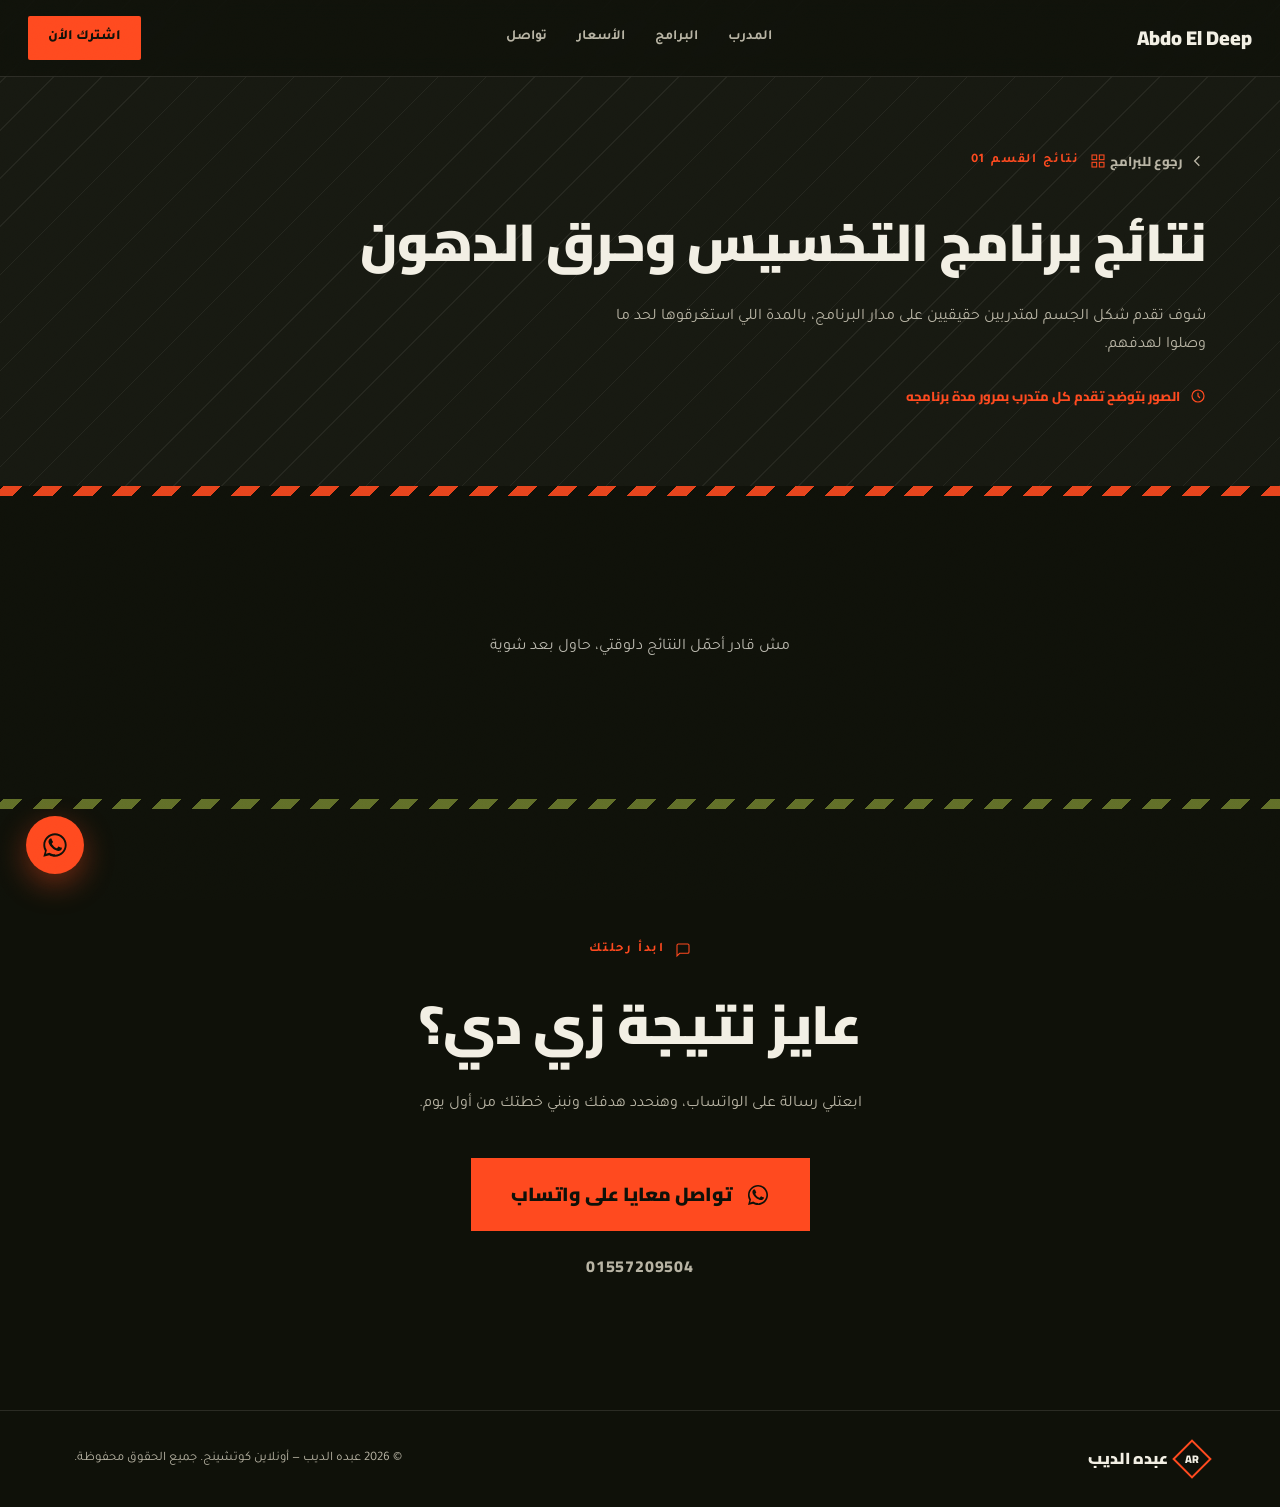
<file: results-fatloss.html>
<!DOCTYPE html>
<html lang="ar" dir="rtl">


<head>
  <meta charset="UTF-8">
  <meta name="viewport" content="width=device-width, initial-scale=1.0">

  <title>نتائج التخسيس وحرق الدهون قبل وبعد | عبده الديب</title>
  <meta name="description" content="شاهد نتائج متدربين عبده الديب في التخسيس وحرق الدهون، وتطور شكل الجسم خلال برامج التدريب والتغذية والمتابعة أونلاين.">
  <meta name="robots" content="index, follow">
  <link rel="canonical" href="https://coacheldeep.runasp.net/results-fatloss.html">

  <meta property="og:type" content="website">
  <meta property="og:title" content="نتائج التخسيس وحرق الدهون | عبده الديب">
  <meta property="og:description" content="نتائج حقيقية لمتدربين في برامج التخسيس وحرق الدهون مع عبده الديب.">
  <meta property="og:url" content="https://coacheldeep.runasp.net/results-fatloss.html">
  <meta property="og:locale" content="ar_EG">

  <meta name="twitter:card" content="summary">

  <link rel="preconnect" href="https://fonts.googleapis.com">
  <link rel="preconnect" href="https://fonts.gstatic.com" crossorigin>
  <link href="https://fonts.googleapis.com/css2?family=Cairo:wght@400;600;700;800;900&family=Tajawal:wght@300;400;500;700;900&display=swap" rel="stylesheet">

  <link rel="stylesheet" href="style.css">
</head>


<body>

  <div class="grain"></div>
  <header>
    <a href="index.html#top" class="logo">Abdo El Deep</a>
    <nav>
      <ul>
        <li><a href="index.html#about">المدرب</a></li>
        <li><a href="index.html#programs">البرامج</a></li>
        <li><a href="index.html#pricing">الأسعار</a></li>
        <li><a href="index.html#contact">تواصل</a></li>
      </ul>
    </nav>
    <a class="nav-cta" href="index.html#pricing"
      rel="noopener">
      اشترك الأن
    </a>
    <button class="burger" aria-label="فتح القائمة" aria-expanded="false" onclick="toggleMobileNav()">☰</button>
  </header>
  <div id="mnav">
    <button class="mnav-close" aria-label="إغلاق القائمة" onclick="toggleMobileNav()">×</button>
    <ul>
      <li><a href="index.html#about" onclick="toggleMobileNav()">المدرب</a></li>
      <li><a href="index.html#programs" onclick="toggleMobileNav()">البرامج</a></li>
      <li><a href="index.html#pricing" onclick="toggleMobileNav()">الأسعار</a></li>
      <li><a href="index.html#contact" onclick="toggleMobileNav()">تواصل</a></li>
      <li><a href="https://wa.me/201557209504" style="color:var(--ember)">واتساب مباشر</a></li>
    </ul>
  </div>

  <section class="results-hero">
    <div class="wrap">
      <a class="back-link reveal" href="index.html#programs">
        <svg viewBox="0 0 24 24" fill="none" stroke="currentColor" stroke-width="2">
          <path d="M14 5l-7 7 7 7" />
        </svg>
        رجوع للبرامج
      </a>
      <div class="eyebrow">
        <svg viewBox="0 0 24 24" fill="none" stroke="currentColor" stroke-width="1.6">
          <rect x="3" y="3" width="7" height="7" />
          <rect x="14" y="3" width="7" height="7" />
          <rect x="3" y="14" width="7" height="7" />
          <rect x="14" y="14" width="7" height="7" />
        </svg>
        نتائج القسم 01
      </div>
      <h1 class="reveal">نتائج برنامج التخسيس وحرق الدهون</h1>
      <p class="reveal">شوف تقدم شكل الجسم لمتدربين حقيقيين على مدار البرنامج، بالمدة اللي استغرقوها لحد ما وصلوا
        لهدفهم.</p>
      <div class="duration-note reveal">
        <svg width="16" height="16" viewBox="0 0 24 24" fill="none" stroke="currentColor" stroke-width="1.8">
          <circle cx="12" cy="12" r="9" />
          <path d="M12 7v5l3 3" />
        </svg>
        الصور بتوضح تقدم كل متدرب بمرور مدة برنامجه
      </div>
    </div>
  </section>

  <div class="hazard"></div>

  <section style="padding:0;">
    <div class="wrap client-grid" data-goal="1">
      <p class="grid-status">جاري تحميل النتائج...</p>
    </div>
  </section>

  <div class="hazard olive"></div>

  <section class="contact" id="contact">
    <div class="wrap reveal">
      <div class="eyebrow" style="justify-content:center;">
        <svg viewBox="0 0 24 24" fill="none" stroke="currentColor" stroke-width="1.6">
          <path d="M21 15a2 2 0 0 1-2 2H7l-4 4V5a2 2 0 0 1 2-2h14a2 2 0 0 1 2 2z" />
        </svg>
        ابدأ رحلتك
      </div>
      <h2>عايز نتيجة زي دي؟</h2>
      <p>ابعتلي رسالة على الواتساب، وهنحدد هدفك ونبني خطتك من أول يوم.</p>
      <a class="whatsapp-btn" href="https://wa.me/201557209504?text=عايز%20أبدأ%20أونلاين%20كوتشينج%20معاك"
        target="_blank" rel="noopener">
        <svg width="24" height="24" viewBox="0 0 24 24" fill="currentColor">
          <path
            d="M17.5 14.4c-.3-.2-1.7-.9-2-1-.3-.1-.5-.1-.7.1-.2.3-.7 1-.9 1.1-.2.2-.3.2-.6.1-.3-.2-1.2-.5-2.3-1.5-.8-.8-1.4-1.7-1.6-2-.2-.3 0-.5.1-.6.1-.1.3-.3.4-.5.1-.1.2-.3.3-.5.1-.2 0-.4 0-.5C10 9 9.4 7.6 9.2 7c-.2-.5-.4-.5-.6-.5h-.5c-.2 0-.5.1-.7.3-.2.3-1 1-1 2.3 0 1.4 1 2.7 1.1 2.9.1.2 2 3.1 4.9 4.3.7.3 1.2.5 1.6.6.7.2 1.3.2 1.8.1.5-.1 1.7-.7 1.9-1.4.2-.7.2-1.2.2-1.3-.1-.1-.3-.2-.6-.4z" />
          <path
            d="M12 2C6.5 2 2 6.5 2 12c0 1.9.5 3.6 1.4 5.1L2 22l5.1-1.3C8.5 21.5 10.2 22 12 22c5.5 0 10-4.5 10-10S17.5 2 12 2zm0 18c-1.6 0-3.1-.4-4.4-1.2l-.3-.2-3.1.8.8-3-.2-.3C4 14.7 3.6 13.4 3.6 12c0-4.6 3.8-8.4 8.4-8.4s8.4 3.8 8.4 8.4-3.8 8.4-8.4 8.4z" />
        </svg>
        تواصل معايا على واتساب
      </a>
      <div class="phone-line">01557209504</div>
    </div>
  </section>

   <footer>
    <div class="wrap"
      style="display:flex; justify-content:space-between; align-items:center; flex-wrap:wrap; gap:16px; width:100%;">
      <div class="logo" style="font-size:16px;"><span class="badge"
          style="width:28px; height:28px; font-size:11px;"><span>AR</span></span> عبده الديب</div>
      <div class="fnote">© 2026 عبده الديب — أونلاين كوتشينج. جميع الحقوق محفوظة.</div>
    </div>
  </footer>

    <a class="float-wa" href="index.html#pricing"
    rel="noopener" aria-label="واتساب">
    <svg width="28" height="28" viewBox="0 0 24 24" fill="currentColor">
      <path
        d="M17.5 14.4c-.3-.2-1.7-.9-2-1-.3-.1-.5-.1-.7.1-.2.3-.7 1-.9 1.1-.2.2-.3.2-.6.1-.3-.2-1.2-.5-2.3-1.5-.8-.8-1.4-1.7-1.6-2-.2-.3 0-.5.1-.6.1-.1.3-.3.4-.5.1-.1.2-.3.3-.5.1-.2 0-.4 0-.5C10 9 9.4 7.6 9.2 7c-.2-.5-.4-.5-.6-.5h-.5c-.2 0-.5.1-.7.3-.2.3-1 1-1 2.3 0 1.4 1 2.7 1.1 2.9.1.2 2 3.1 4.9 4.3.7.3 1.2.5 1.6.6.7.2 1.3.2 1.8.1.5-.1 1.7-.7 1.9-1.4.2-.7.2-1.2.2-1.3-.1-.1-.3-.2-.6-.4z" />
      <path
        d="M12 2C6.5 2 2 6.5 2 12c0 1.9.5 3.6 1.4 5.1L2 22l5.1-1.3C8.5 21.5 10.2 22 12 22c5.5 0 10-4.5 10-10S17.5 2 12 2zm0 18c-1.6 0-3.1-.4-4.4-1.2l-.3-.2-3.1.8.8-3-.2-.3C4 14.7 3.6 13.4 3.6 12c0-4.6 3.8-8.4 8.4-8.4s8.4 3.8 8.4 8.4-3.8 8.4-8.4 8.4z" />
    </svg>
  </a>

  <script src="script.js"></script>

</body>

</html>
</file>
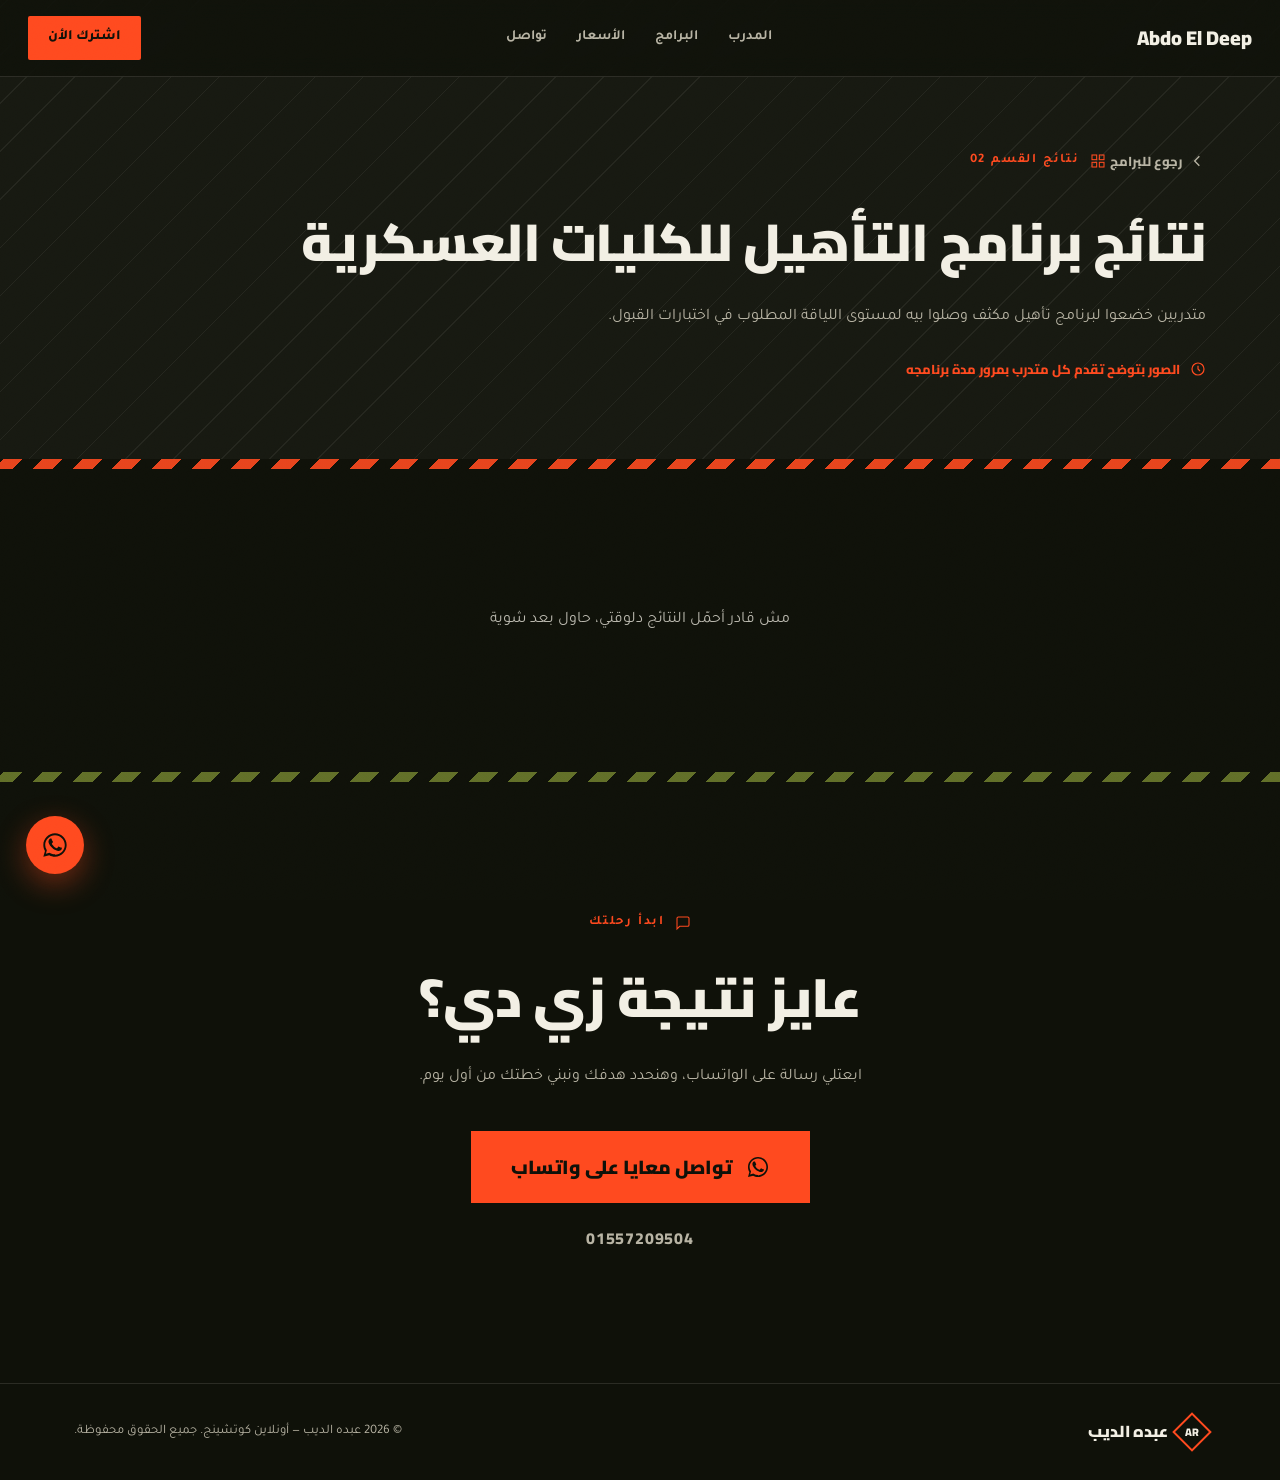
<file: results-military.html>
<!DOCTYPE html>
<html lang="ar" dir="rtl">


<head>
  <meta charset="UTF-8">
  <meta name="viewport" content="width=device-width, initial-scale=1.0">

  <title>نتائج التأهيل للكليات العسكرية | عبده الديب</title>
  <meta name="description" content="شاهد نتائج متدربين عبده الديب في برامج التأهيل البدني واختبارات اللياقة للكليات العسكرية، مع خطط تدريب ومتابعة تدريجية.">
  <meta name="robots" content="index, follow">
  <link rel="canonical" href="https://coacheldeep.runasp.net/results-military.html">

  <meta property="og:type" content="website">
  <meta property="og:title" content="نتائج التأهيل للكليات العسكرية | عبده الديب">
  <meta property="og:description" content="نتائج متدربين برامج التأهيل البدني للكليات العسكرية.">
  <meta property="og:url" content="https://coacheldeep.runasp.net/results-military.html">
  <meta property="og:locale" content="ar_EG">
  <meta name="twitter:card" content="summary">

  <link rel="preconnect" href="https://fonts.googleapis.com">
  <link rel="preconnect" href="https://fonts.gstatic.com" crossorigin>
  <link href="https://fonts.googleapis.com/css2?family=Cairo:wght@400;600;700;800;900&family=Tajawal:wght@300;400;500;700;900&display=swap" rel="stylesheet">

  <link rel="stylesheet" href="style.css">
</head>


<body>

  <div class="grain"></div>

    <header>
    <a href="index.html#top" class="logo">Abdo El Deep</a>
    <nav>
      <ul>
        <li><a href="index.html#about">المدرب</a></li>
        <li><a href="index.html#programs">البرامج</a></li>
        <li><a href="index.html#pricing">الأسعار</a></li>
        <li><a href="index.html#contact">تواصل</a></li>
      </ul>
    </nav>
    <a class="nav-cta" href="index.html#pricing"
      rel="noopener">
      اشترك الأن
    </a>
    <button class="burger" aria-label="فتح القائمة" aria-expanded="false" onclick="toggleMobileNav()">☰</button>
  </header>

  <div id="mnav">
    <button class="mnav-close" aria-label="إغلاق القائمة" onclick="toggleMobileNav()">×</button>
    <ul>
      <li><a href="index.html#about" onclick="toggleMobileNav()">المدرب</a></li>
      <li><a href="index.html#programs" onclick="toggleMobileNav()">البرامج</a></li>
      <li><a href="index.html#pricing" onclick="toggleMobileNav()">الأسعار</a></li>
      <li><a href="index.html#contact" onclick="toggleMobileNav()">تواصل</a></li>
      <li><a href="https://wa.me/201557209504" style="color:var(--ember)">واتساب مباشر</a></li>
    </ul>
  </div>

  <section class="results-hero">
    <div class="wrap">
      <a class="back-link reveal" href="index.html#programs">
        <svg viewBox="0 0 24 24" fill="none" stroke="currentColor" stroke-width="2"><path d="M14 5l-7 7 7 7"/></svg>
        رجوع للبرامج
      </a>
      <div class="eyebrow">
        <svg viewBox="0 0 24 24" fill="none" stroke="currentColor" stroke-width="1.6">
          <rect x="3" y="3" width="7" height="7" />
          <rect x="14" y="3" width="7" height="7" />
          <rect x="3" y="14" width="7" height="7" />
          <rect x="14" y="14" width="7" height="7" />
        </svg>
        نتائج القسم 02
      </div>
      <h1 class="reveal">نتائج برنامج التأهيل للكليات العسكرية</h1>
      <p class="reveal">متدربين خضعوا لبرنامج تأهيل مكثف وصلوا بيه لمستوى اللياقة المطلوب في اختبارات القبول.</p>
      <div class="duration-note reveal">
        <svg width="16" height="16" viewBox="0 0 24 24" fill="none" stroke="currentColor" stroke-width="1.8"><circle cx="12" cy="12" r="9"/><path d="M12 7v5l3 3"/></svg>
        الصور بتوضح تقدم كل متدرب بمرور مدة برنامجه
      </div>
    </div>
  </section>

  <div class="hazard"></div>

  <section style="padding:0;">
    <div class="wrap client-grid" data-goal="0">
      <p class="grid-status">جاري تحميل النتائج...</p>
    </div>
  </section>

  <div class="hazard olive"></div>

  <section class="contact" id="contact">
    <div class="wrap reveal">
      <div class="eyebrow" style="justify-content:center;">
        <svg viewBox="0 0 24 24" fill="none" stroke="currentColor" stroke-width="1.6">
          <path d="M21 15a2 2 0 0 1-2 2H7l-4 4V5a2 2 0 0 1 2-2h14a2 2 0 0 1 2 2z" />
        </svg>
        ابدأ رحلتك
      </div>
      <h2>عايز نتيجة زي دي؟</h2>
      <p>ابعتلي رسالة على الواتساب، وهنحدد هدفك ونبني خطتك من أول يوم.</p>
      <a class="whatsapp-btn" href="https://wa.me/201557209504?text=عايز%20أبدأ%20أونلاين%20كوتشينج%20معاك"
        target="_blank" rel="noopener">
        <svg width="24" height="24" viewBox="0 0 24 24" fill="currentColor">
          <path
            d="M17.5 14.4c-.3-.2-1.7-.9-2-1-.3-.1-.5-.1-.7.1-.2.3-.7 1-.9 1.1-.2.2-.3.2-.6.1-.3-.2-1.2-.5-2.3-1.5-.8-.8-1.4-1.7-1.6-2-.2-.3 0-.5.1-.6.1-.1.3-.3.4-.5.1-.1.2-.3.3-.5.1-.2 0-.4 0-.5C10 9 9.4 7.6 9.2 7c-.2-.5-.4-.5-.6-.5h-.5c-.2 0-.5.1-.7.3-.2.3-1 1-1 2.3 0 1.4 1 2.7 1.1 2.9.1.2 2 3.1 4.9 4.3.7.3 1.2.5 1.6.6.7.2 1.3.2 1.8.1.5-.1 1.7-.7 1.9-1.4.2-.7.2-1.2.2-1.3-.1-.1-.3-.2-.6-.4z" />
          <path
            d="M12 2C6.5 2 2 6.5 2 12c0 1.9.5 3.6 1.4 5.1L2 22l5.1-1.3C8.5 21.5 10.2 22 12 22c5.5 0 10-4.5 10-10S17.5 2 12 2zm0 18c-1.6 0-3.1-.4-4.4-1.2l-.3-.2-3.1.8.8-3-.2-.3C4 14.7 3.6 13.4 3.6 12c0-4.6 3.8-8.4 8.4-8.4s8.4 3.8 8.4 8.4-3.8 8.4-8.4 8.4z" />
        </svg>
        تواصل معايا على واتساب
      </a>
      <div class="phone-line">01557209504</div>
    </div>
  </section>

   <footer>
    <div class="wrap"
      style="display:flex; justify-content:space-between; align-items:center; flex-wrap:wrap; gap:16px; width:100%;">
      <div class="logo" style="font-size:16px;"><span class="badge"
          style="width:28px; height:28px; font-size:11px;"><span>AR</span></span> عبده الديب</div>
      <div class="fnote">© 2026 عبده الديب — أونلاين كوتشينج. جميع الحقوق محفوظة.</div>
    </div>
  </footer>
  <a class="float-wa" href="index.html#pricing"
    rel="noopener" aria-label="واتساب">
    <svg width="28" height="28" viewBox="0 0 24 24" fill="currentColor">
      <path
        d="M17.5 14.4c-.3-.2-1.7-.9-2-1-.3-.1-.5-.1-.7.1-.2.3-.7 1-.9 1.1-.2.2-.3.2-.6.1-.3-.2-1.2-.5-2.3-1.5-.8-.8-1.4-1.7-1.6-2-.2-.3 0-.5.1-.6.1-.1.3-.3.4-.5.1-.1.2-.3.3-.5.1-.2 0-.4 0-.5C10 9 9.4 7.6 9.2 7c-.2-.5-.4-.5-.6-.5h-.5c-.2 0-.5.1-.7.3-.2.3-1 1-1 2.3 0 1.4 1 2.7 1.1 2.9.1.2 2 3.1 4.9 4.3.7.3 1.2.5 1.6.6.7.2 1.3.2 1.8.1.5-.1 1.7-.7 1.9-1.4.2-.7.2-1.2.2-1.3-.1-.1-.3-.2-.6-.4z" />
      <path
        d="M12 2C6.5 2 2 6.5 2 12c0 1.9.5 3.6 1.4 5.1L2 22l5.1-1.3C8.5 21.5 10.2 22 12 22c5.5 0 10-4.5 10-10S17.5 2 12 2zm0 18c-1.6 0-3.1-.4-4.4-1.2l-.3-.2-3.1.8.8-3-.2-.3C4 14.7 3.6 13.4 3.6 12c0-4.6 3.8-8.4 8.4-8.4s8.4 3.8 8.4 8.4-3.8 8.4-8.4 8.4z" />
    </svg>
  </a>

  <script src="script.js"></script>

</body>

</html>
</file>
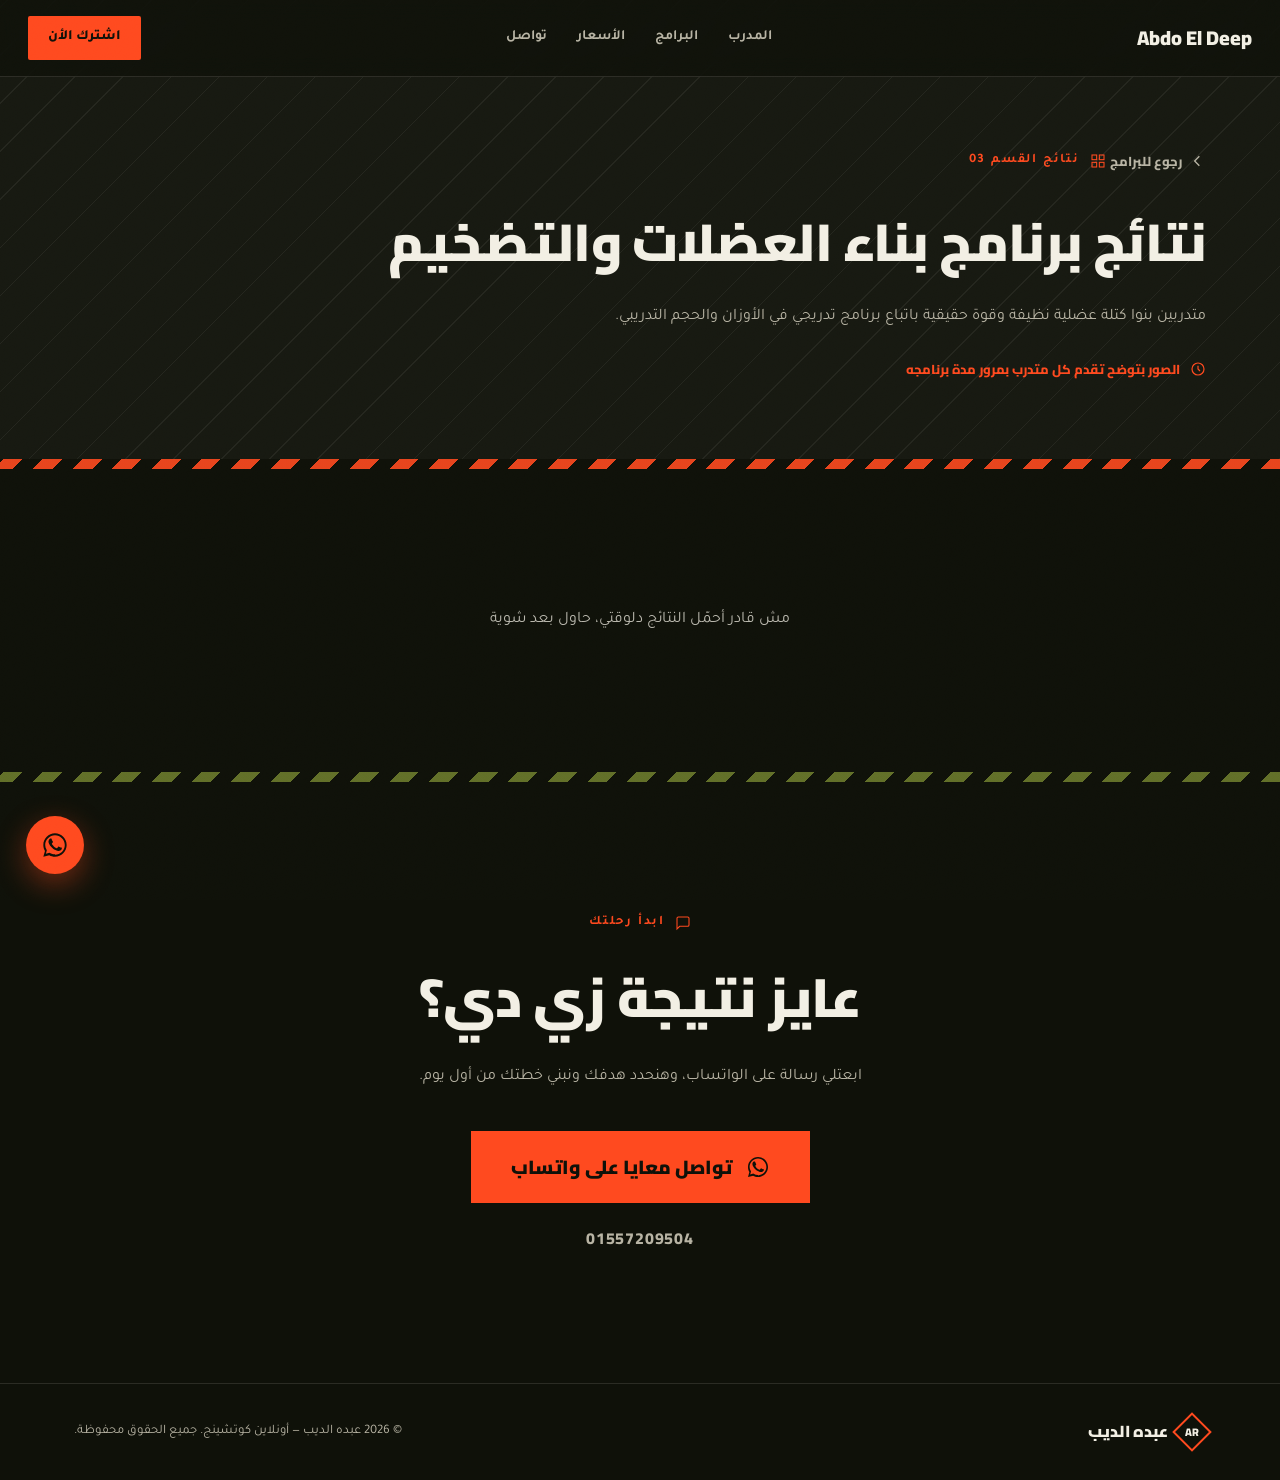
<file: results-muscle.html>
<!DOCTYPE html>
<html lang="ar" dir="rtl">

<head>
  <meta charset="UTF-8">
  <meta name="viewport" content="width=device-width, initial-scale=1.0">

  <title>نتائج بناء العضلات والتضخيم | عبده الديب</title>
  <meta name="description" content="تعرف على نتائج متدربين عبده الديب في بناء العضلات وزيادة الكتلة العضلية من خلال برامج تدريب تدريجية ومتابعة أونلاين.">
  <meta name="robots" content="index, follow">
  <link rel="canonical" href="https://coacheldeep.runasp.net/results-muscle.html">

  <meta property="og:type" content="website">
  <meta property="og:title" content="نتائج بناء العضلات والتضخيم | عبده الديب">
  <meta property="og:description" content="شاهد نتائج متدربين برامج بناء العضلات والتضخيم.">
  <meta property="og:url" content="https://coacheldeep.runasp.net/results-muscle.html">
  <meta property="og:locale" content="ar_EG">
  <meta name="twitter:card" content="summary">

  <link rel="preconnect" href="https://fonts.googleapis.com">
  <link rel="preconnect" href="https://fonts.gstatic.com" crossorigin>
  <link href="https://fonts.googleapis.com/css2?family=Cairo:wght@400;600;700;800;900&family=Tajawal:wght@300;400;500;700;900&display=swap" rel="stylesheet">

  <link rel="stylesheet" href="style.css">
</head>

<body>

  <div class="grain"></div>

    <header>
    <a href="index.html#top" class="logo">Abdo El Deep</a>
    <nav>
      <ul>
        <li><a href="index.html#about">المدرب</a></li>
        <li><a href="index.html#programs">البرامج</a></li>
        <li><a href="index.html#pricing">الأسعار</a></li>
        <li><a href="index.html#contact">تواصل</a></li>
      </ul>
    </nav>
    <a class="nav-cta" href="index.html#pricing"
      rel="noopener">
      اشترك الأن
    </a>
    <button class="burger" aria-label="فتح القائمة" aria-expanded="false" onclick="toggleMobileNav()">☰</button>
  </header>
  <div id="mnav">
    <button class="mnav-close" aria-label="إغلاق القائمة" onclick="toggleMobileNav()">×</button>
    <ul>
      <li><a href="index.html#about" onclick="toggleMobileNav()">المدرب</a></li>
      <li><a href="index.html#programs" onclick="toggleMobileNav()">البرامج</a></li>
      <li><a href="index.html#pricing" onclick="toggleMobileNav()">الأسعار</a></li>
      <li><a href="index.html#contact" onclick="toggleMobileNav()">تواصل</a></li>
      <li><a href="https://wa.me/201557209504" style="color:var(--ember)">واتساب مباشر</a></li>
    </ul>
  </div>

  <section class="results-hero">
    <div class="wrap">
      <a class="back-link reveal" href="index.html#programs">
        <svg viewBox="0 0 24 24" fill="none" stroke="currentColor" stroke-width="2">
          <path d="M14 5l-7 7 7 7" />
        </svg>
        رجوع للبرامج
      </a>
      <div class="eyebrow">
        <svg viewBox="0 0 24 24" fill="none" stroke="currentColor" stroke-width="1.6">
          <rect x="3" y="3" width="7" height="7" />
          <rect x="14" y="3" width="7" height="7" />
          <rect x="3" y="14" width="7" height="7" />
          <rect x="14" y="14" width="7" height="7" />
        </svg>
        نتائج القسم 03
      </div>
      <h1 class="reveal">نتائج برنامج بناء العضلات والتضخيم</h1>
      <p class="reveal">متدربين بنوا كتلة عضلية نظيفة وقوة حقيقية باتباع برنامج تدريجي في الأوزان والحجم التدريبي.</p>
      <div class="duration-note reveal">
        <svg width="16" height="16" viewBox="0 0 24 24" fill="none" stroke="currentColor" stroke-width="1.8">
          <circle cx="12" cy="12" r="9" />
          <path d="M12 7v5l3 3" />
        </svg>
        الصور بتوضح تقدم كل متدرب بمرور مدة برنامجه
      </div>
    </div>
  </section>

  <div class="hazard"></div>

  <section style="padding:0;">
    <div class="wrap client-grid" data-goal="2">
      <p class="grid-status">جاري تحميل النتائج...</p>
    </div>
  </section>

  <div class="hazard olive"></div>

  <section class="contact" id="contact">
    <div class="wrap reveal">
      <div class="eyebrow" style="justify-content:center;">
        <svg viewBox="0 0 24 24" fill="none" stroke="currentColor" stroke-width="1.6">
          <path d="M21 15a2 2 0 0 1-2 2H7l-4 4V5a2 2 0 0 1 2-2h14a2 2 0 0 1 2 2z" />
        </svg>
        ابدأ رحلتك
      </div>
      <h2>عايز نتيجة زي دي؟</h2>
      <p>ابعتلي رسالة على الواتساب، وهنحدد هدفك ونبني خطتك من أول يوم.</p>
      <a class="whatsapp-btn" href="https://wa.me/201557209504?text=عايز%20أبدأ%20أونلاين%20كوتشينج%20معاك"
        target="_blank" rel="noopener">
        <svg width="24" height="24" viewBox="0 0 24 24" fill="currentColor">
          <path
            d="M17.5 14.4c-.3-.2-1.7-.9-2-1-.3-.1-.5-.1-.7.1-.2.3-.7 1-.9 1.1-.2.2-.3.2-.6.1-.3-.2-1.2-.5-2.3-1.5-.8-.8-1.4-1.7-1.6-2-.2-.3 0-.5.1-.6.1-.1.3-.3.4-.5.1-.1.2-.3.3-.5.1-.2 0-.4 0-.5C10 9 9.4 7.6 9.2 7c-.2-.5-.4-.5-.6-.5h-.5c-.2 0-.5.1-.7.3-.2.3-1 1-1 2.3 0 1.4 1 2.7 1.1 2.9.1.2 2 3.1 4.9 4.3.7.3 1.2.5 1.6.6.7.2 1.3.2 1.8.1.5-.1 1.7-.7 1.9-1.4.2-.7.2-1.2.2-1.3-.1-.1-.3-.2-.6-.4z" />
          <path
            d="M12 2C6.5 2 2 6.5 2 12c0 1.9.5 3.6 1.4 5.1L2 22l5.1-1.3C8.5 21.5 10.2 22 12 22c5.5 0 10-4.5 10-10S17.5 2 12 2zm0 18c-1.6 0-3.1-.4-4.4-1.2l-.3-.2-3.1.8.8-3-.2-.3C4 14.7 3.6 13.4 3.6 12c0-4.6 3.8-8.4 8.4-8.4s8.4 3.8 8.4 8.4-3.8 8.4-8.4 8.4z" />
        </svg>
        تواصل معايا على واتساب
      </a>
      <div class="phone-line">01557209504</div>
    </div>
  </section>

    <footer>
    <div class="wrap"
      style="display:flex; justify-content:space-between; align-items:center; flex-wrap:wrap; gap:16px; width:100%;">
      <div class="logo" style="font-size:16px;"><span class="badge"
          style="width:28px; height:28px; font-size:11px;"><span>AR</span></span> عبده الديب</div>
      <div class="fnote">© 2026 عبده الديب — أونلاين كوتشينج. جميع الحقوق محفوظة.</div>
    </div>
  </footer>

  <a class="float-wa" href="index.html#pricing"
    rel="noopener" aria-label="واتساب">
    <svg width="28" height="28" viewBox="0 0 24 24" fill="currentColor">
      <path
        d="M17.5 14.4c-.3-.2-1.7-.9-2-1-.3-.1-.5-.1-.7.1-.2.3-.7 1-.9 1.1-.2.2-.3.2-.6.1-.3-.2-1.2-.5-2.3-1.5-.8-.8-1.4-1.7-1.6-2-.2-.3 0-.5.1-.6.1-.1.3-.3.4-.5.1-.1.2-.3.3-.5.1-.2 0-.4 0-.5C10 9 9.4 7.6 9.2 7c-.2-.5-.4-.5-.6-.5h-.5c-.2 0-.5.1-.7.3-.2.3-1 1-1 2.3 0 1.4 1 2.7 1.1 2.9.1.2 2 3.1 4.9 4.3.7.3 1.2.5 1.6.6.7.2 1.3.2 1.8.1.5-.1 1.7-.7 1.9-1.4.2-.7.2-1.2.2-1.3-.1-.1-.3-.2-.6-.4z" />
      <path
        d="M12 2C6.5 2 2 6.5 2 12c0 1.9.5 3.6 1.4 5.1L2 22l5.1-1.3C8.5 21.5 10.2 22 12 22c5.5 0 10-4.5 10-10S17.5 2 12 2zm0 18c-1.6 0-3.1-.4-4.4-1.2l-.3-.2-3.1.8.8-3-.2-.3C4 14.7 3.6 13.4 3.6 12c0-4.6 3.8-8.4 8.4-8.4s8.4 3.8 8.4 8.4-3.8 8.4-8.4 8.4z" />
    </svg>
  </a>

  <script src="script.js"></script>

</body>

</html>
</file>
<file: style.css>
:root {
        --ink        : #F2EFE4;
        --ink-dim    : #B8B4A4;
        --bg         : #0F1109;
        --bg-panel   : #171911;
        --bg-panel-2 : #1D2015;
        --olive      : #4B5320;
        --olive-light: #6B7A2C;
        --steel      : #3E4C59;
        --ember      : #FF4A1F;
        --ember-dim  : #C93A17;
        --line       : rgba(242, 239, 228, 0.12);
        --radius     : 2px;
    }

    * {
        box-sizing: border-box;
        margin    : 0;
        padding   : 0;
    }

    html {
        scroll-behavior: smooth;
    }

    body {
        background : var(--bg);
        color      : var(--ink);
        font-family: 'Tajawal', sans-serif;
        line-height: 1.7;
        overflow-x : hidden;
    }

    body.no-scroll {
        overflow: hidden;
    }

    img {
        max-width: 100%;
        display  : block;
    }

    a {
        color          : inherit;
        text-decoration: none;
    }

    ul {
        list-style: none;
    }

    h1,
    h2,
    h3,
    .display {
        font-family   : 'Cairo', sans-serif;
        font-weight   : 900;
        letter-spacing: -0.01em;
    }

    .wrap {
        max-width: 1180px;
        margin   : 0 auto;
        padding  : 0 24px;
    }

    /* ---------- texture / noise ---------- */
    .grain {
        position        : fixed;
        inset           : 0;
        pointer-events  : none;
        z-index         : 999;
        opacity         : 0.035;
        mix-blend-mode  : overlay;
        background-image: url("data:image/svg+xml,%3Csvg xmlns='http://www.w3.org/2000/svg' width='120' height='120'%3E%3Cfilter id='n'%3E%3CfeTurbulence type='fractalNoise' baseFrequency='0.9' numOctaves='2' stitchTiles='stitch'/%3E%3C/filter%3E%3Crect width='100%25' height='100%25' filter='url(%23n)'/%3E%3C/svg%3E");
    }

    .hazard {
        height    : 10px;
        background: repeating-linear-gradient(-45deg, var(--ember) 0 14px, #0F1109 14px 28px);
        opacity   : 0.9;
    }

    .hazard.olive {
        background: repeating-linear-gradient(-45deg, var(--olive-light) 0 14px, #0F1109 14px 28px);
    }

    /* ---------- eyebrow / reticle label ---------- */
    .eyebrow {
        display       : inline-flex;
        align-items   : center;
        gap           : 10px;
        font-family   : 'Tajawal', sans-serif;
        font-weight   : 700;
        font-size     : 13px;
        letter-spacing: .14em;
        color         : var(--ember);
        text-transform: uppercase;
        margin-bottom : 18px;
    }

    .eyebrow svg {
        width : 16px;
        height: 16px;
        flex  : none;
    }

    /* ---------- scroll-reveal animation ---------- */
    @media (prefers-reduced-motion: no-preference) {
        .reveal,
        .client-card,
        .cert-card,
        .program,
        .price-card,
        .stat {
            opacity  : 0;
            transform: translateY(28px);
            transition: opacity .7s cubic-bezier(.2, .7, .2, 1), transform .7s cubic-bezier(.2, .7, .2, 1);
            transition-delay: var(--reveal-delay, 0ms);
        }

        .reveal.in-view,
        .client-card.in-view,
        .cert-card.in-view,
        .program.in-view,
        .price-card.in-view,
        .stat.in-view {
            opacity  : 1;
            transform: translateY(0);
        }
    }

    /* ---------- header ---------- */
    header {
        position       : fixed;
        top            : 0;
        right          : 0;
        left           : 0;
        z-index        : 500;
        display        : flex;
        align-items    : center;
        justify-content: space-between;
        padding        : 16px 28px;
        background     : rgba(15, 17, 9, 0.78);
        backdrop-filter: blur(10px);
        border-bottom  : 1px solid var(--line);
    }

    .logo {
        font-family: 'Cairo', sans-serif;
        font-weight: 900;
        font-size  : 20px;
        display    : flex;
        align-items: center;
        gap        : 10px;
    }

    .logo .badge {
        width          : 34px;
        height         : 34px;
        border         : 2px solid var(--ember);
        display        : flex;
        align-items    : center;
        justify-content: center;
        font-size      : 14px;
        transform      : rotate(45deg);
        flex           : none;
    }

    .logo .badge span {
        transform: rotate(-45deg);
    }

    nav ul {
        display: flex;
        gap    : 30px;
    }

    nav a {
        font-size  : 14px;
        font-weight: 700;
        color      : var(--ink-dim);
        transition : color .2s;
    }

    nav a:hover {
        color: var(--ember);
    }

    .nav-cta {
        background   : var(--ember);
        color        : #0F1109;
        padding      : 10px 20px;
        font-weight  : 800;
        font-size    : 14px;
        border-radius: var(--radius);
        display      : flex;
        align-items  : center;
        gap          : 8px;
        transition   : transform .15s, background .2s;
    }

    .nav-cta:hover {
        background: #ff623c;
        transform : translateY(-1px);
    }

    .burger {
        display   : none;
        font-size : 26px;
        background: none;
        border    : none;
        color     : var(--ink);
        cursor    : pointer;
        line-height: 1;
        padding   : 4px 6px;
    }

    /* ---------- mobile nav drawer ---------- */
    #mnav {
        position      : fixed;
        inset         : 0;
        z-index       : 600;
        background    : #0F1109;
        padding       : 100px 30px 40px;
        transform     : translateX(100%);
        transition    : transform .35s cubic-bezier(.2, .7, .2, 1);
        overflow-y    : auto;
    }

    [dir="rtl"] #mnav {
        transform: translateX(100%);
    }

    #mnav.active {
        transform: translateX(0);
    }

    #mnav ul {
        display       : flex;
        flex-direction: column;
        gap           : 26px;
        font-family   : 'Cairo';
        font-weight   : 800;
        font-size     : 22px;
    }

    .mnav-close {
        position  : absolute;
        top       : 20px;
        left      : 24px;
        font-size : 32px;
        background: none;
        border    : none;
        color     : var(--ink);
        cursor    : pointer;
        line-height: 1;
    }

    /* ---------- hero ---------- */

    .hero {
        position   : relative;
        min-height : 100svh;
        display    : flex;
        align-items: flex-end;
        padding    : 140px 0 90px;
        isolation  : isolate;
    }

    .hero-bg {
        position: absolute;
        inset   : 0;
        z-index : -2;
        background: url('img/hero.png') center 40%/cover no-repeat;
        filter  : contrast(1.08) brightness(0.95);
    }

    .hero-bg::after {
        content   : '';
        position  : absolute;
        inset     : 0;
        background:
            linear-gradient(180deg, rgba(15, 17, 9, .55) 0%, rgba(15, 17, 9, .35) 35%, rgba(15, 17, 9, .94) 92%),
            linear-gradient(90deg, rgba(15, 17, 9, .85) 0%, rgba(15, 17, 9, .15) 55%);
    }

    .hero-content {
        max-width: 680px;
        position : relative;
    }

    .hero h1 {
        font-size    : clamp(34px, 6vw, 68px);
        line-height  : 1.06;
        margin-bottom: 20px;
        text-shadow  : 0 4px 30px rgba(0, 0, 0, .4);
    }

    .hero h1 em {
        font-style: normal;
        color     : var(--ember);
    }

    .hero p {
        font-size    : clamp(15px, 2.4vw, 18px);
        color        : var(--ink-dim);
        max-width    : 520px;
        margin-bottom: 34px;
    }

    .hero-actions {
        display : flex;
        flex-wrap: wrap;
        gap     : 14px;
    }

    .btn {
        display      : inline-flex;
        align-items  : center;
        gap          : 10px;
        padding      : 16px 28px;
        font-weight  : 800;
        font-size    : 15px;
        border-radius: var(--radius);
        border       : 2px solid transparent;
        cursor       : pointer;
        transition   : transform .15s, background .2s, border-color .2s;
        text-align   : center;
    }

    .btn-primary {
        background: var(--ember);
        color     : #0F1109;
    }

    .btn-primary:hover {
        background: #ff623c;
        transform : translateY(-2px);
    }

    .btn-outline {
        border-color: var(--ink);
        color       : var(--ink);
    }

    .btn-outline:hover {
        border-color: var(--ember);
        color       : var(--ember);
        transform   : translateY(-2px);
    }

    .hero-tags {
        margin-top : 44px;
        display    : flex;
        gap        : 22px;
        flex-wrap  : wrap;
        font-family: 'Cairo', sans-serif;
        font-weight: 700;
        font-size  : 13px;
        color      : var(--ink-dim);
    }

    .hero-tags li {
        display    : flex;
        align-items: center;
        gap        : 8px;
    }

    .hero-tags li::before {
        content   : '';
        width     : 6px;
        height    : 6px;
        background: var(--ember);
    }

    /* ---------- section shell ---------- */
    section {
        padding: 110px 0;
    }

    .section-head {
        max-width    : 640px;
        margin-bottom: 60px;
    }

    .section-head h2 {
        font-size    : clamp(26px, 4vw, 42px);
        margin-bottom: 16px;
    }

    .section-head p {
        color    : var(--ink-dim);
        font-size: 16px;
    }

    /* ---------- about / credentials ---------- */
    .about {
        background: var(--bg-panel);
    }

    .about-grid {
        display              : grid;
        grid-template-columns: 1fr 1fr;
        gap                  : 70px;
        align-items          : start;
    }

    .about-body p {
        color        : var(--ink-dim);
        margin-bottom: 16px;
        font-size    : 16px;
    }

    .cred-list {
        margin-top    : 26px;
        display       : flex;
        flex-direction: column;
        gap           : 14px;
    }

    .cred-list li {
        display       : flex;
        align-items   : center;
        gap           : 14px;
        font-family   : 'Cairo', sans-serif;
        font-weight   : 700;
        font-size     : 15px;
        padding-bottom: 14px;
        border-bottom : 1px solid var(--line);
    }

    .cred-list li .num {
        color    : var(--ember);
        font-size: 13px;
        min-width: 26px;
    }

    .cert-wall {
        display              : grid;
        grid-template-columns: 1fr 1fr;
        gap                  : 16px;
    }

    .cert-card {
        position    : relative;
        background  : #0c0d08;
        border      : 1px solid var(--line);
        overflow    : hidden;
        aspect-ratio: 3/4;
        cursor      : pointer;
    }

    .cert-card img {
        width     : 100%;
        height    : 100%;
        object-fit: cover;
        transition: transform .5s;
    }

    .cert-card:hover img {
        transform: scale(1.06);
    }

    .cert-card .tag {
        position   : absolute;
        bottom     : 0;
        right      : 0;
        left       : 0;
        background : linear-gradient(0deg, rgba(0, 0, 0, .92), transparent);
        padding    : 14px 12px 10px;
        font-family: 'Cairo', sans-serif;
        font-weight: 800;
        font-size  : 12.5px;
    }

    .cert-card.wide {
        grid-column : span 2;
        aspect-ratio: 16/8;
    }

    /* lightbox */
    .lightbox {
        position       : fixed;
        inset          : 0;
        z-index        : 1000;
        background     : rgba(9, 10, 6, .92);
        display        : none;
        align-items    : center;
        justify-content: center;
        padding        : 30px;
        backdrop-filter: blur(4px);
    }

    .lightbox.active {
        display: flex;
    }

    .lightbox img {
        max-height: 88vh;
        max-width : 92vw;
        border    : 1px solid var(--line);
    }

    .lightbox-close {
        position   : absolute;
        top        : 24px;
        left       : 24px;
        font-size  : 32px;
        color      : var(--ink);
        background : none;
        border     : none;
        cursor     : pointer;
        line-height: 1;
    }

    /* ---------- programs ---------- */
    .programs {
        position: relative;
    }

    .program-grid {
        display              : grid;
        grid-template-columns: repeat(3, 1fr);
        gap                  : 2px;
        background           : var(--line);
        border               : 1px solid var(--line);
    }

    a.program,
    .program {
        display        : flex;
        background     : var(--bg);
        position       : relative;
        overflow       : hidden;
        min-height     : 560px;
        flex-direction : column;
        justify-content: flex-end;
        transition     : min-height .3s;
        color          : inherit;
        cursor         : pointer;
    }

    .program-img {
        position           : absolute;
        inset              : 0;
        z-index            : 0;
        background-size    : cover;
        background-position: center;
        filter             : grayscale(0.55) contrast(1.05) brightness(0.6);
        transition         : filter .4s, transform .6s;
    }

    .program:hover .program-img {
        filter   : grayscale(0) brightness(0.5);
        transform: scale(1.05);
    }

    .program::after {
        content   : '';
        position  : absolute;
        inset     : 0;
        z-index   : 1;
        background: linear-gradient(0deg, rgba(15, 17, 9, .97) 10%, rgba(15, 17, 9, .55) 55%, rgba(15, 17, 9, .15) 100%);
    }

    .program-body {
        position: relative;
        z-index : 2;
        padding : 34px 30px;
    }

    .program-index {
        font-family   : 'Cairo', sans-serif;
        font-weight   : 900;
        font-size     : 13px;
        color         : var(--ember);
        letter-spacing: .1em;
        margin-bottom : 14px;
        display       : block;
    }

    .program h3 {
        font-size    : 26px;
        margin-bottom: 14px;
        line-height  : 1.25;
    }

    .program p {
        color        : var(--ink-dim);
        font-size    : 14.5px;
        margin-bottom: 18px;
    }

    .program-list {
        display       : flex;
        flex-direction: column;
        gap           : 8px;
        font-size     : 13.5px;
        color         : var(--ink);
        margin-bottom : 20px;
    }

    .program-list li {
        display    : flex;
        gap        : 8px;
        align-items: flex-start;
    }

    .program-list li::before {
        content: '—';
        color  : var(--ember);
        flex   : none;
    }

    .program-cta {
        display       : inline-flex;
        align-items   : center;
        gap           : 8px;
        font-family   : 'Cairo', sans-serif;
        font-weight   : 800;
        font-size     : 13px;
        color         : var(--ember);
        transition    : gap .2s;
    }

    .program-cta svg {
        width     : 15px;
        height    : 15px;
        transform : rotate(180deg);
        transition: transform .2s;
    }

    [dir="rtl"] .program-cta svg {
        transform: rotate(0deg);
    }

    .program:hover .program-cta {
        gap: 12px;
    }

    /* ---------- stats strip ---------- */
    .stats {
        background: var(--olive);
        padding   : 0;
    }

    .stats-grid {
        display              : grid;
        grid-template-columns: repeat(4, 1fr);
    }

    .stat {
        padding    : 44px 20px;
        text-align : center;
        border-left: 1px solid rgba(15, 17, 9, .25);
    }

    .stat:last-child {
        border-left: none;
    }

    .stat .n {
        font-family: 'Cairo', sans-serif;
        font-weight: 900;
        font-size  : 38px;
        color      : #0F1109;
    }

    .stat .l {
        font-size  : 13px;
        font-weight: 700;
        color      : rgba(15, 17, 9, .75);
        margin-top : 6px;
    }

    /* ---------- ticker ---------- */
    .ticker-wrap {
        background   : #0c0d08;
        border-top   : 1px solid var(--line);
        border-bottom: 1px solid var(--line);
        padding      : 22px 0;
        overflow     : hidden;
        white-space  : nowrap;
    }

    .ticker {
        display  : inline-flex;
        gap      : 50px;
        animation: scroll 34s linear infinite;
    }

    .ticker span {
        font-family: 'Cairo', sans-serif;
        font-weight: 800;
        font-size  : 19px;
        color      : var(--ink-dim);
        display    : flex;
        align-items: center;
        gap        : 50px;
    }

    .ticker span em {
        color      : var(--ember);
        font-style : normal;
        margin-left: 50px;
    }

    @keyframes scroll {
        from {
            transform: translateX(0);
        }

        to {
            transform: translateX(-50%);
        }
    }

    /* ---------- pricing ---------- */
    .pricing {
        position: relative;
        background:
            linear-gradient(180deg, rgba(15, 17, 9, .93), rgba(15, 17, 9, .97)),
            url('https://images.unsplash.com/photo-1689514226984-15f849652eaa?fm=jpg&q=60&w=1800&auto=format&fit=crop') center/cover;
    }

    .price-grid {
        display              : grid;
        grid-template-columns: repeat(3, 1fr);
        gap                  : 20px;
    }

    .price-card {
        background    : var(--bg-panel);
        border        : 1px solid var(--line);
        padding       : 38px 30px;
        display       : flex;
        flex-direction: column;
        position      : relative;
    }

    .price-card.featured {
        border-color: var(--ember);
        background  : var(--bg-panel-2);
        transform   : translateY(-14px);
    }

    .price-badge {
        position   : absolute;
        top        : -13px;
        right      : 30px;
        background : var(--ember);
        color      : #0F1109;
        font-family: 'Cairo', sans-serif;
        font-weight: 800;
        font-size  : 12px;
        padding    : 5px 14px;
    }

    .price-card h3 {
        font-family  : 'Cairo', sans-serif;
        font-weight  : 700;
        font-size    : 16px;
        color        : var(--ink-dim);
        margin-bottom: 10px;
    }

    .price-amount {
        font-family  : 'Cairo', sans-serif;
        font-weight  : 900;
        font-size    : 44px;
        margin-bottom: 4px;
    }

    .price-amount span {
        font-size  : 16px;
        font-weight: 700;
        color      : var(--ink-dim);
    }

    .price-save {
        font-size    : 13px;
        color        : var(--olive-light);
        font-weight  : 700;
        margin-bottom: 24px;
    }

    .price-card ul {
        display       : flex;
        flex-direction: column;
        gap           : 11px;
        margin-bottom : 30px;
        flex          : 1;
    }

    .price-card ul li {
        font-size: 14px;
        color    : var(--ink-dim);
        display  : flex;
        gap      : 8px;
    }

    .price-card ul li::before {
        content    : '✓';
        color      : var(--ember);
        font-weight: 800;
    }

    .price-card .btn {
        justify-content: center;
        width          : 100%;
    }

    /* ---------- CTA / contact ---------- */
    .contact {
        text-align: center;
        padding   : 130px 0;
    }

    .contact h2 {
        font-size    : clamp(28px, 5vw, 54px);
        margin-bottom: 20px;
    }

    .contact p {
        color    : var(--ink-dim);
        max-width: 520px;
        margin   : 0 auto 40px;
    }

    .whatsapp-btn {
        display    : inline-flex;
        align-items: center;
        gap        : 14px;
        background : var(--ember);
        color      : #0F1109;
        padding    : 20px 40px;
        font-family: 'Cairo', sans-serif;
        font-weight: 900;
        font-size  : 19px;
        transition : transform .15s, background .2s;
    }

    .whatsapp-btn:hover {
        background: #ff623c;
        transform : translateY(-2px);
    }

    .phone-line {
        margin-top    : 22px;
        font-family   : 'Cairo', sans-serif;
        font-weight   : 800;
        font-size     : 16px;
        color         : var(--ink-dim);
        letter-spacing: .05em;
    }

    /* ---------- footer ---------- */
    footer {
        border-top     : 1px solid var(--line);
        padding        : 34px 0;
        display        : flex;
        justify-content: space-between;
        align-items    : center;
        flex-wrap      : wrap;
        gap            : 16px;
    }

    footer .fnote {
        color    : var(--ink-dim);
        font-size: 13px;
    }

    /* floating whatsapp */
    .float-wa {
        position       : fixed;
        bottom         : 26px;
        left           : 26px;
        z-index        : 400;
        width          : 58px;
        height         : 58px;
        background     : var(--ember);
        color          : #0F1109;
        display        : flex;
        align-items    : center;
        justify-content: center;
        border-radius  : 50%;
        box-shadow     : 0 10px 30px rgba(255, 74, 31, .4);
        transition     : transform .2s;
    }

    .float-wa:hover {
        transform: scale(1.08);
    }

    /* =====================================================
    RESULTS / CLIENT GALLERY PAGES
    ===================================================== */

    .results-hero {
        position        : relative;
        padding         : 150px 0 70px;
        background      : var(--bg-panel);
        overflow        : hidden;
    }

    .results-hero::before {
        content   : '';
        position  : absolute;
        inset     : 0;
        background: repeating-linear-gradient(-45deg, var(--line) 0 1px, transparent 1px 34px);
        opacity   : .5;
        pointer-events: none;
    }

    .back-link {
        display    : inline-flex;
        align-items: center;
        gap        : 8px;
        font-family: 'Cairo', sans-serif;
        font-weight: 800;
        font-size  : 13px;
        color      : var(--ink-dim);
        margin-bottom: 26px;
        transition : color .2s;
    }

    .back-link svg {
        width : 16px;
        height: 16px;
        transform: rotate(180deg);
    }

    [dir="rtl"] .back-link svg {
        transform: none;
    }

    .back-link:hover {
        color: var(--ember);
    }

    .results-hero h1 {
        font-size    : clamp(30px, 5vw, 52px);
        margin-bottom: 18px;
        position     : relative;
    }

    .results-hero p {
        color    : var(--ink-dim);
        max-width: 620px;
        font-size: 16px;
        position : relative;
    }

    .results-hero .duration-note {
        display       : inline-flex;
        align-items   : center;
        gap           : 10px;
        margin-top    : 26px;
        font-family   : 'Cairo', sans-serif;
        font-weight   : 800;
        font-size     : 13px;
        color         : var(--ember);
        position      : relative;
    }

    .client-grid {
        display              : grid;
        grid-template-columns: repeat(auto-fit, minmax(300px, 1fr));
        gap                  : 26px;
        padding              : 90px 0;
    }

    .client-card {
        background : var(--bg-panel);
        border     : 1px solid var(--line);
        overflow   : hidden;
    }

    .client-photo {
        position    : relative;
        overflow    : hidden;
        background  : #0c0d08;
        /* explicitly not interactive: photos are for reference only, no zoom-on-click */
        cursor      : default;
    }

    .client-photo img {
        width      : 100%;
        height     : auto;
        display    : block;
        object-fit : contain;
        pointer-events: none;
        user-select: none;
    }

    /* graceful placeholder for missing client photos */
    .client-photo.img-missing {
        aspect-ratio   : 16/10;
        display        : flex;
        align-items    : center;
        justify-content: center;
        background     : linear-gradient(135deg, var(--bg-panel-2), #0c0d08);
    }

    .client-photo.img-missing img {
        display: none;
    }

    .client-photo.img-missing::after {
        content    : 'ضيف صورة العميل هنا';
        font-family: 'Tajawal', sans-serif;
        font-size  : 12px;
        color      : var(--ink-dim);
        text-align : center;
        padding    : 0 14px;
    }

    .client-info {
        padding        : 18px 22px;
        display        : flex;
        align-items    : center;
        justify-content: center;
    }

    .duration-badge {
        display    : inline-flex;
        align-items: center;
        gap        : 8px;
        background : var(--olive);
        color      : #0F1109;
        font-family: 'Cairo', sans-serif;
        font-weight: 800;
        font-size  : 12.5px;
        letter-spacing: .02em;
        padding    : 7px 16px;
        white-space: nowrap;
    }

    .duration-badge::before {
        content: '⏱';
        font-size: 12px;
    }

    /* =====================================================
    SIGNUP FORM PAGE
    ===================================================== */

    .plan-summary {
        display      : flex;
        align-items  : center;
        flex-wrap    : wrap;
        gap          : 10px 14px;
        background   : var(--bg-panel);
        border       : 1px solid var(--ember);
        padding      : 18px 22px;
        margin-bottom: 34px;
    }

    .plan-summary-label {
        font-family: 'Cairo', sans-serif;
        font-weight: 700;
        font-size  : 13px;
        color      : var(--ink-dim);
    }

    .plan-summary-name {
        font-family: 'Cairo', sans-serif;
        font-weight: 900;
        font-size  : 17px;
        color      : var(--ink);
    }

    .plan-summary-price {
        font-family  : 'Cairo', sans-serif;
        font-weight  : 800;
        font-size    : 14px;
        color        : var(--ember);
        margin-inline-start: auto;
    }

    .signup-form {
        display       : flex;
        flex-direction: column;
        gap           : 22px;
    }

    .form-row {
        display: grid;
        grid-template-columns: 1fr 1fr;
        gap    : 18px;
    }

    .form-group {
        display       : flex;
        flex-direction: column;
        gap           : 8px;
    }

    .form-group label {
        font-family: 'Cairo', sans-serif;
        font-weight: 700;
        font-size  : 13.5px;
        color      : var(--ink);
    }

    .form-group label .optional {
        font-family: 'Tajawal', sans-serif;
        font-weight: 400;
        color      : var(--ink-dim);
        font-size  : 12.5px;
    }

    .form-group input,
    .form-group textarea {
        background   : var(--bg-panel);
        border       : 1px solid var(--line);
        color        : var(--ink);
        font-family  : 'Tajawal', sans-serif;
        font-size    : 15px;
        padding      : 14px 16px;
        border-radius: var(--radius);
        outline      : none;
        transition   : border-color .2s, background .2s;
        width        : 100%;
    }

    .form-group textarea {
        resize: vertical;
        min-height: 100px;
    }

    .form-group input::placeholder,
    .form-group textarea::placeholder {
        color: rgba(184, 180, 164, .55);
    }

    .form-group input:focus,
    .form-group textarea:focus {
        border-color: var(--ember);
        background  : var(--bg-panel-2);
    }

    .form-hint {
        text-align: center;
        color     : var(--ink-dim);
        font-size : 12.5px;
        margin-top: -6px;
    }

    /* ---------- responsive ---------- */
    @media (max-width:920px) {

        nav,
        .nav-cta {
            display: none;
        }

        .burger {
            display: block;
        }

        .about-grid {
            grid-template-columns: 1fr;
            gap                  : 40px;
        }

        .program-grid {
            grid-template-columns: 1fr;
        }

        .program {
            min-height: 460px;
        }

        .price-grid {
            grid-template-columns: 1fr;
        }

        .price-card.featured {
            transform: none;
        }

        .stats-grid {
            grid-template-columns: repeat(2, 1fr);
        }

        .stat {
            border-bottom: 1px solid rgba(15, 17, 9, .25);
        }

        section {
            padding: 80px 0;
        }
    }

    @media (max-width:640px) {
        header {
            padding: 14px 18px;
        }

        .logo {
            font-size: 17px;
        }

        .hero {
            padding: 118px 0 60px;
            min-height: auto;
        }

        .hero-actions {
            flex-direction: column;
            align-items   : stretch;
        }

        .hero-actions .btn {
            justify-content: center;
        }

        .hero-tags {
            gap       : 14px 20px;
            margin-top: 32px;
        }

        section {
            padding: 64px 0;
        }

        .section-head {
            margin-bottom: 36px;
        }

        .cert-wall {
            grid-template-columns: 1fr;
        }

        .cert-card.wide {
            grid-column : span 1;
            aspect-ratio: 4/3;
        }

        .program-body {
            padding: 26px 22px;
        }

        .program {
            min-height: 400px;
        }

        .ticker span {
            font-size: 15px;
            gap      : 30px;
        }

        .ticker span em {
            margin-left: 30px;
        }

        .price-card {
            padding: 30px 22px;
        }

        .contact {
            padding: 90px 0;
        }

        .whatsapp-btn {
            width          : 100%;
            justify-content: center;
            padding        : 18px 24px;
            font-size      : 16px;
        }

        footer {
            flex-direction: column;
            align-items   : flex-start;
            text-align    : right;
        }

        .float-wa {
            width : 50px;
            height: 50px;
            bottom: 18px;
            left  : 18px;
        }

        .results-hero {
            padding: 118px 0 50px;
        }

        .client-grid {
            grid-template-columns: 1fr;
            padding              : 50px 0 70px;
            gap                  : 20px;
        }

        .form-row {
            grid-template-columns: 1fr;
            gap: 22px;
        }

        .plan-summary-price {
            margin-inline-start: 0;
        }
    }

    @media (max-width:400px) {
        .hero h1 {
            font-size: 30px;
        }

        .stats-grid {
            grid-template-columns: 1fr;
        }

        .stat {
            border-left: none;
        }
    }

    /* ===== نتائج العملاء من الـ API (ضيفه في آخر style.css) ===== */
    .grid-status {
    grid-column: 1 / -1;
    text-align: center;
    padding: 48px 16px;
    font-size: 16px;
    opacity: .75;
    }

    /* Before & After Images */
    .client-pair {
        display: grid;
        grid-template-columns: repeat(2, minmax(0, 1fr));
        gap: 6px;
        align-items: stretch;
    }

    .client-pair .client-photo {
        position: relative;
        overflow: hidden;
        height: 380px;
        background: #0c0d08;
        display: flex;
        align-items: center;
        justify-content: center;
    }

    .client-pair .client-photo img {
        width: 100%;
        height: 100%;
        object-fit: contain;
        display: block;
    }

    /* Before / After Label */
    .ba-label {
        position: absolute;
        bottom: 10px;
        inset-inline-start: 10px;
        padding: 5px 14px;
        border-radius: 4px;
        font-size: 12px;
        font-weight: 700;
        background: rgba(0, 0, 0, .75);
        color: #fff;
        z-index: 2;
    }

    /* Mobile */
    @media (max-width: 640px) {
        .client-pair {
            gap: 4px;
        }

        .client-pair .client-photo {
            height: 280px;
        }
    }
</file>
